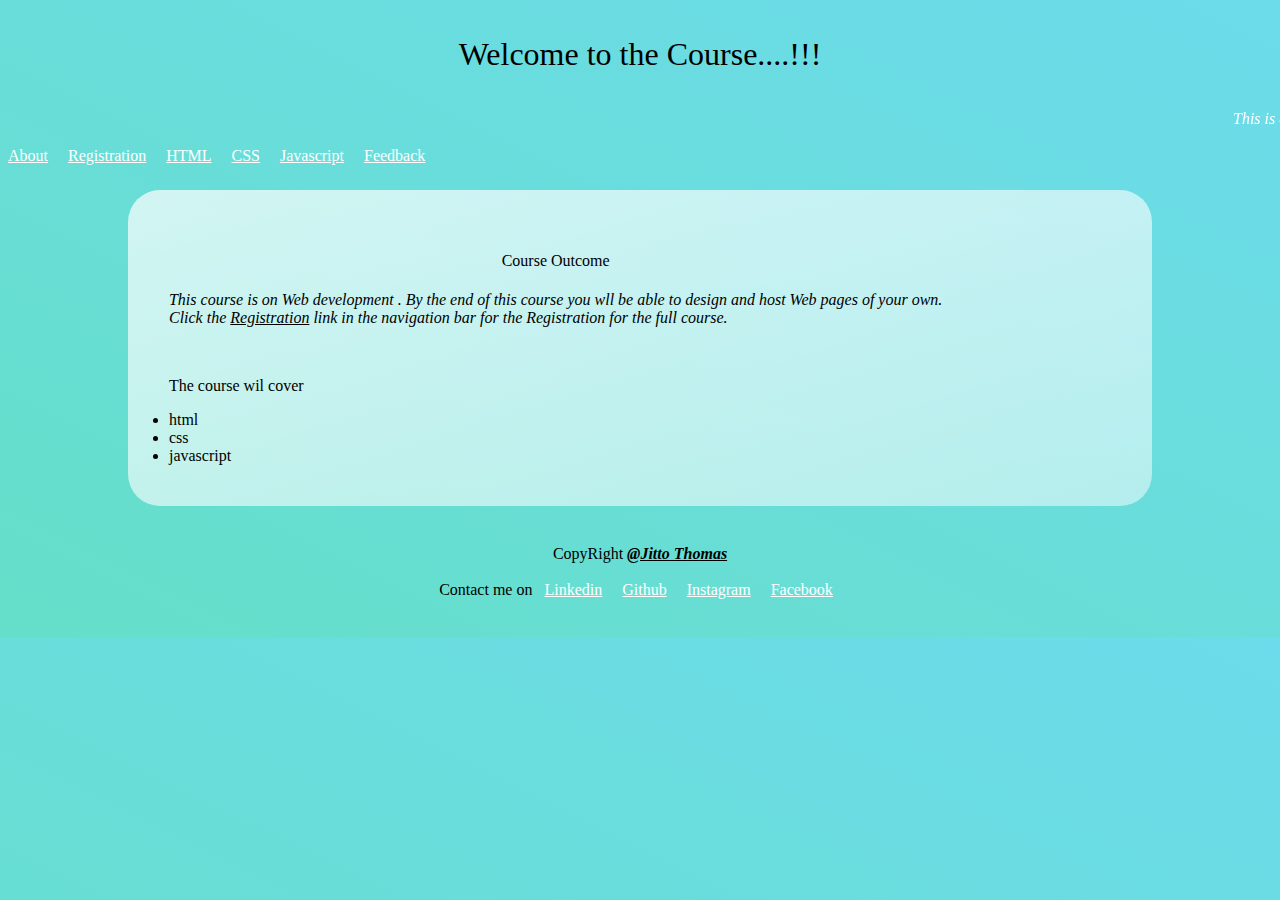
<file: index.html>
<!DOCTYPE html>
<html lang="en">
<head>
    <meta charset="UTF-8">
    <meta http-equiv="X-UA-Compatible" content="IE=edge">
    <meta name="viewport" content="width=device-width, initial-scale=1.0">
    <title>Home</title>
    <link rel="stylesheet" href="index.css">
</head>
<body>
    <h1>Welcome to the Course....!!!</h1>
    <marquee><i>This is a full course on Web development. By the end of this course you will become a ful stack developer... </i></marquee>
    <div class="navbar">
        <a href="index.html">About</a>
        <a href="reg.html">Registration</a>
        <a href="html.html">HTML</a>
        <a href="css.html">CSS</a>
        <a href="javascript.html">Javascript</a>
        <a href="feedback.html">Feedback</a>
    </div>
    <div class="container">
        <div class="content">
            <h4>Course Outcome</h4>
            <p><i>This course is on Web development . By the 
                end of this course you  wll be able to design and host Web
                pages of your own. <br>
                Click the <u>Registration</u> link in the navigation bar for the Registration
                for the full course. 
            </i></p>
            <br>
            <p>The course wil cover</p>
            <li>html</li>
            <li>css</li>
            <li>javascript</li>
        </div>
    </div>
    <footer>
        CopyRight <b><i><u>@Jitto Thomas</u></i></b><br>
        <br>Contact me on
        <a href="https://www.linkedin.com/in/jitto-thomas-aa88a81a1" target="_blank">Linkedin</a>
        <a href="https://github.com/jitto1" target="_blank">Github</a>
        <a href="http://instagram.com/_jitto_thomas_?utm_source=qr" target="_blank">Instagram</a>
        <a href="https://www.facebook.com/jitto.thomas.376/" target="_blank">Facebook</a>
    </footer>
</body>
</html>
</file>
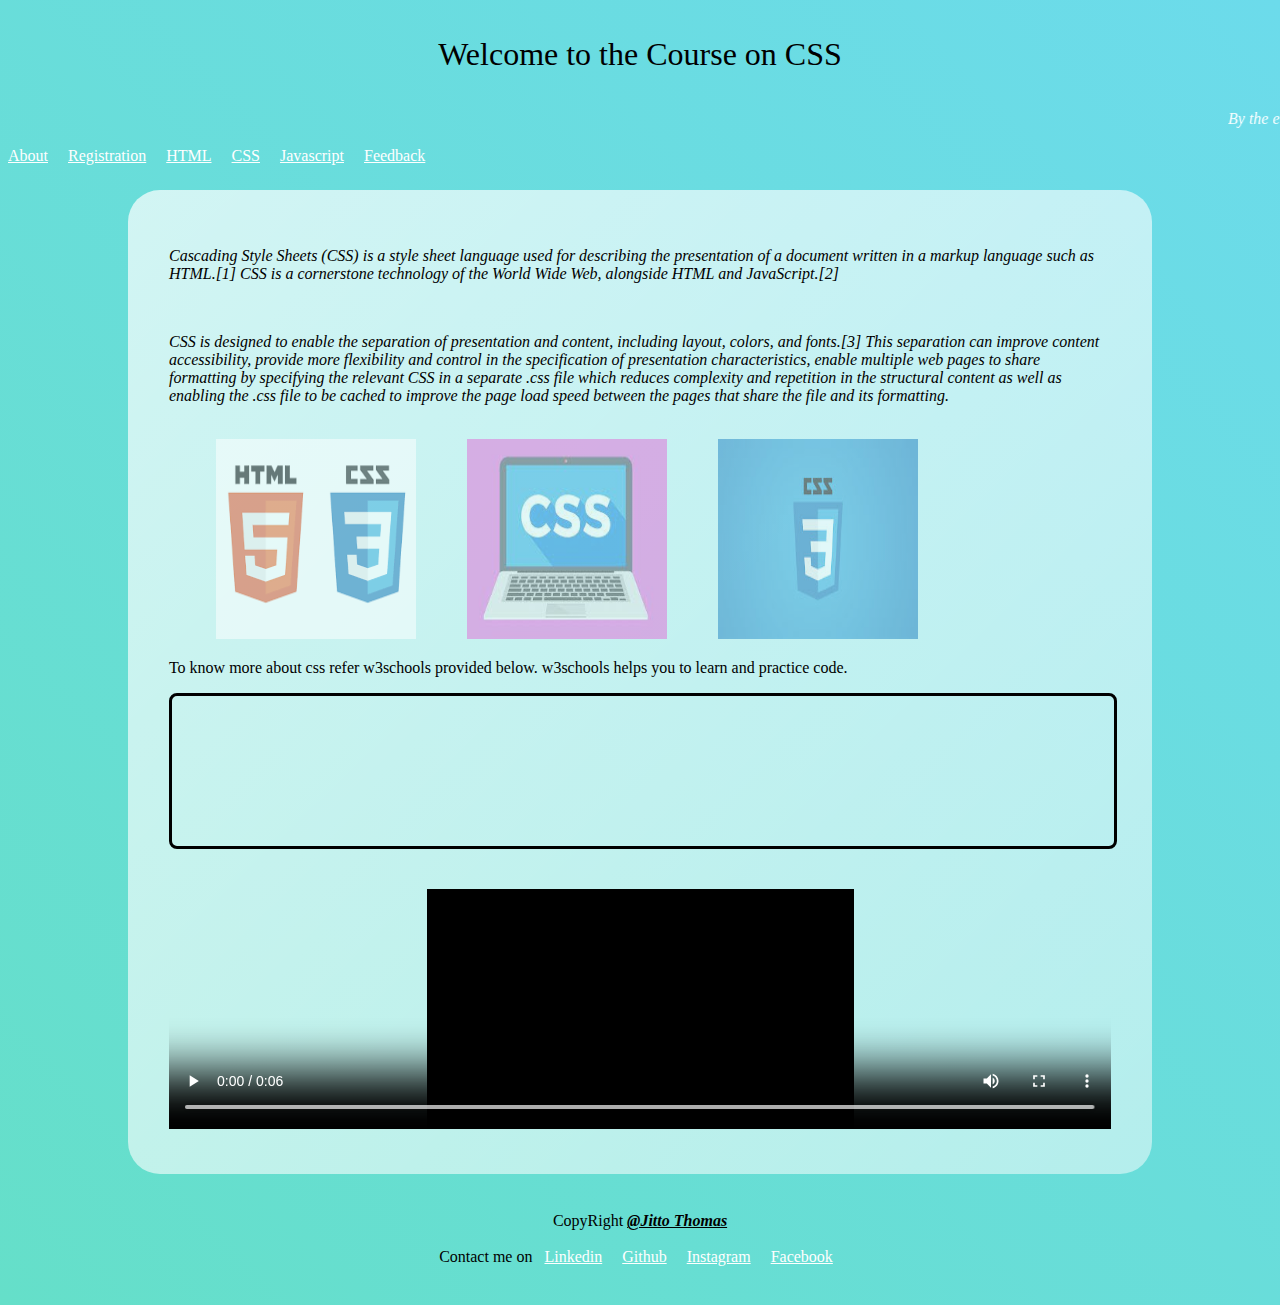
<file: css.html>
<!DOCTYPE html>
<html lang="en">
<head>
    <meta charset="UTF-8">
    <meta http-equiv="X-UA-Compatible" content="IE=edge">
    <meta name="viewport" content="width=device-width, initial-scale=1.0">
    <title>HTML</title>
    <link rel="stylesheet" href="index.css">
</head>
<body>
    <h1>Welcome to the Course on CSS</h1>
    <marquee><i>By the end of this course you will have a basic knowldge on css which is makes web pages look good....</i></marquee>
    <div class="navbar">
        <a href="index.html">About</a>
        <a href="reg.html">Registration</a>
        <a href="html.html">HTML</a>
        <a href="css.html">CSS</a>
        <a href="javascript.html">Javascript</a>
        <a href="feedback.html">Feedback</a>
    </div>
    <div class="container">
        <div class="content">
        <p><i>Cascading Style Sheets (CSS) is a style sheet language used for describing the presentation of a 
            document written in a markup language such as HTML.[1] CSS is a cornerstone technology of the World
             Wide Web, alongside HTML and JavaScript.[2]</i></p><br>
            <p><i>CSS is designed to enable the separation of presentation and content, including layout, colors, and 
                fonts.[3] This separation can improve content accessibility, provide more flexibility and control in the 
                specification of presentation characteristics, enable multiple web pages to share formatting by specifying 
                the relevant CSS in a separate .css file which reduces complexity and repetition in the structural content as
                 well as enabling the .css file to be cached to improve the page load speed between the pages that share 
                 the file and its formatting.</i></p>
        
        <br>
        <div class="img">
            <img class="img1" src="images/css1.png" alt="html image">
            <img class="img1" src="images/css2.jfif" alt="html image">
            <img class="img1" src="images/css3.jfif" alt="html image">
        </div>
        <div>
            <p>To know more about css refer w3schools provided below. w3schools helps you to learn and practice code.</p>
            <iframe class="ifr" src="https://www.w3schools.com/" frameborder="2px"></iframe>
        </div>
        <br>
                <br>
            <video height="240" width="100%" autoplay controls>
                <source src="video/thanks.mp4" type="video/mp4">
            </video>
        </div>
    </div>
    <footer>
        CopyRight <b><i><u>@Jitto Thomas</u></i></b><br>
        <br>Contact me on
        <a href="https://www.linkedin.com/in/jitto-thomas-aa88a81a1" target="_blank">Linkedin</a>
        <a href="https://github.com/jitto1" target="_blank">Github</a>
        <a href="http://instagram.com/_jitto_thomas_?utm_source=qr" target="_blank">Instagram</a>
        <a href="https://www.facebook.com/jitto.thomas.376/" target="_blank">Facebook</a>
    </footer>
</body>
</html>
</file>
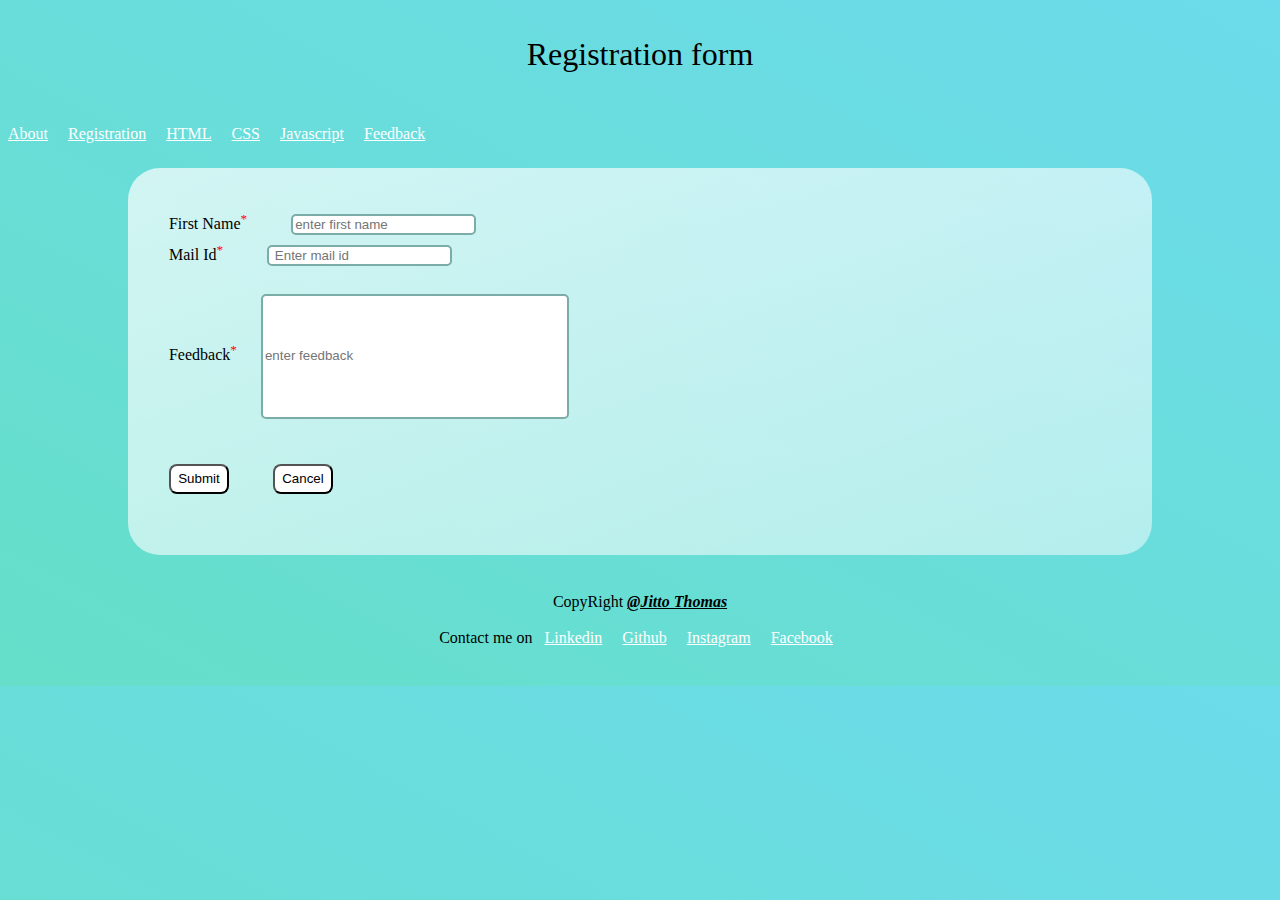
<file: feedback.html>
<!DOCTYPE html>
<html lang="en">
<head>
    <meta charset="UTF-8">
    <meta http-equiv="X-UA-Compatible" content="IE=edge">
    <meta name="viewport" content="width=device-width, initial-scale=1.0">
    <title>Feedback</title>
    <link rel="stylesheet" href="index.css">
</head>
<body>
    <h1>Registration form</h1>
    <div class="navbar">
        <a href="index.html">About</a>
        <a href="reg.html">Registration</a>
        <a href="html.html">HTML</a>
        <a href="css.html">CSS</a>
        <a href="javascript.html">Javascript</a>
        <a href="feedback.html">Feedback</a>
    </div>
    <div class="container">
        <div class="content">
            <form>
                <label for="Firstname">First Name<sup>*</sup></label>
                <input type="text" placeholder="enter first name" required>
                <br><label for="Mail">Mail Id<sup>*</sup></label>
                <input type="mail" placeholder=" Enter mail id" required>
                <br>
                <br><label for="feedback">Feedback<sup>*</sup></label>
                <input class="feedback-area" type="text" placeholder="enter feedback" required>
            </form>
            <button>Submit</button>
            <button>Cancel</button>
        </div>
    </div>
    <footer>
        CopyRight <b><i><u>@Jitto Thomas</u></i></b><br>
        <br>Contact me on
        <a href="https://www.linkedin.com/in/jitto-thomas-aa88a81a1" target="_blank">Linkedin</a>
        <a href="https://github.com/jitto1" target="_blank">Github</a>
        <a href="http://instagram.com/_jitto_thomas_?utm_source=qr" target="_blank">Instagram</a>
        <a href="https://www.facebook.com/jitto.thomas.376/" target="_blank">Facebook</a>
    </footer>
</body>
</html>
</file>
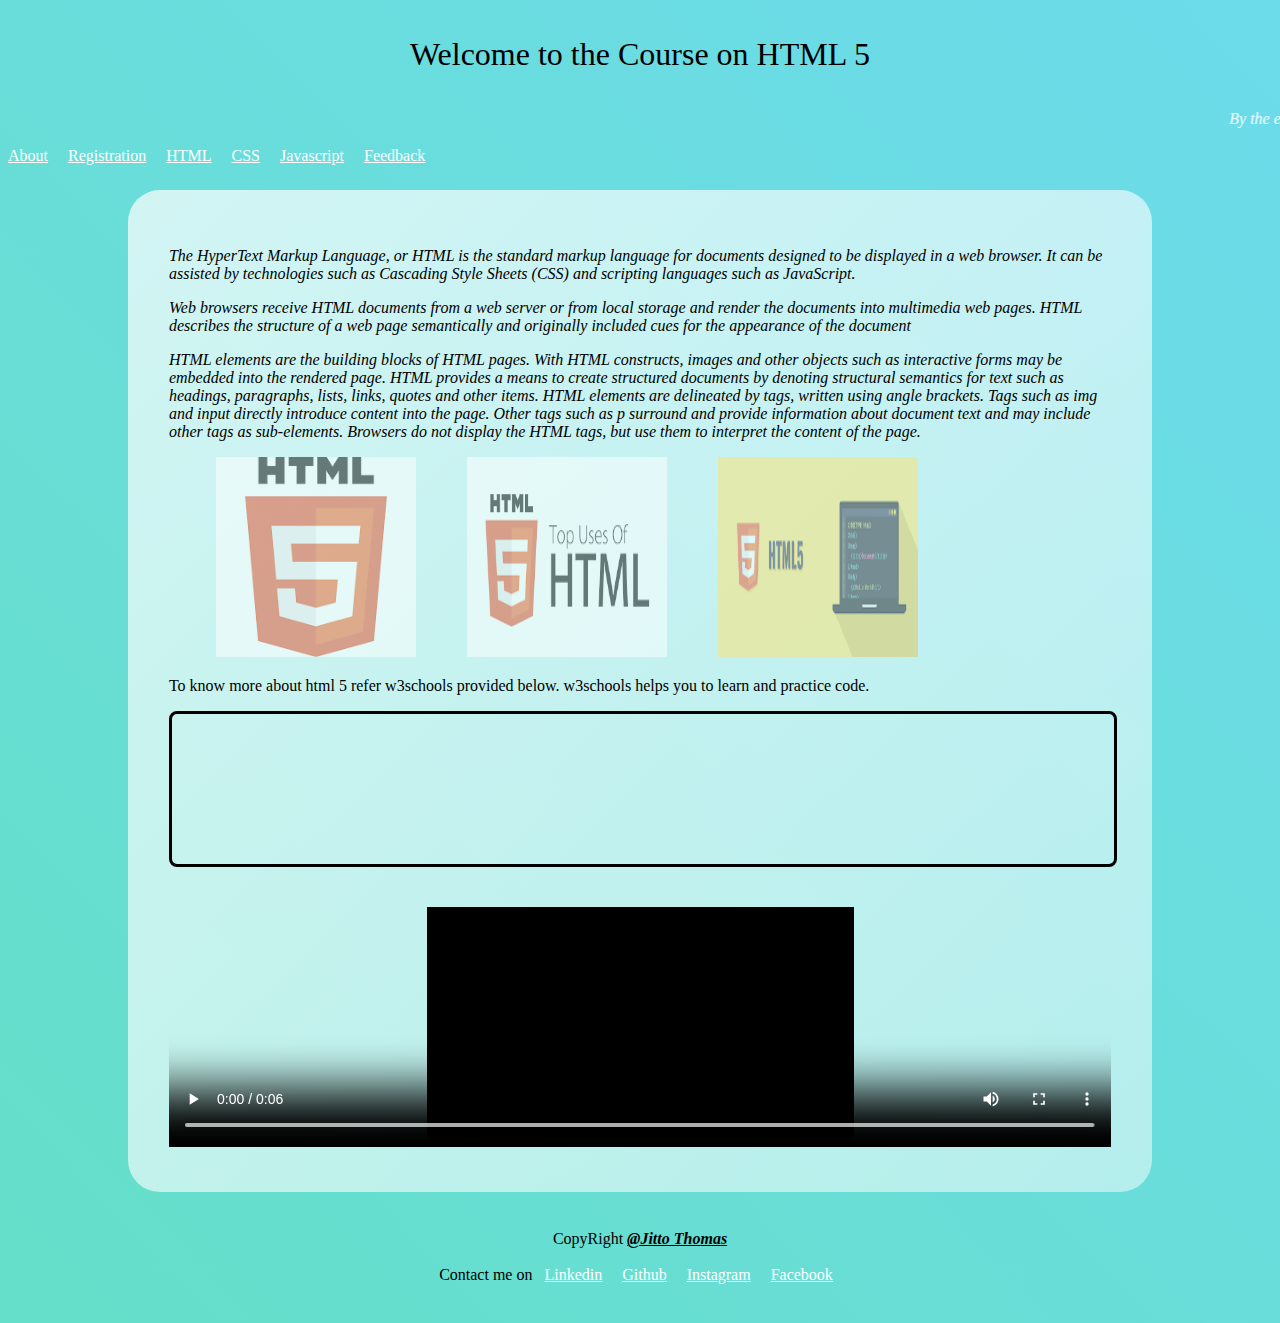
<file: html.html>
<!DOCTYPE html>
<html lang="en">
<head>
    <meta charset="UTF-8">
    <meta http-equiv="X-UA-Compatible" content="IE=edge">
    <meta name="viewport" content="width=device-width, initial-scale=1.0">
    <title>HTML</title>
    <link rel="stylesheet" href="index.css">
</head>
<body>
    <h1>Welcome to the Course on HTML 5</h1>
    <marquee><i>By the end of this course you will have a basic knowldge on html which is the main frame work of web pages....</i></marquee>
    <div class="navbar">
        <a href="index.html">About</a>
        <a href="reg.html">Registration</a>
        <a href="html.html">HTML</a>
        <a href="css.html">CSS</a>
        <a href="javascript.html">Javascript</a>
        <a href="feedback.html">Feedback</a>
    </div>
    <div class="container">
        <div class="content">
            <p><i> The HyperText Markup Language, or HTML is the standard markup language for documents designed
                 to be displayed in a web browser. It can be assisted by technologies such as Cascading Style
                  Sheets (CSS) and scripting languages such as JavaScript.
            </i></p>
            <p><i>Web browsers receive HTML documents from a web server or from local storage and render the
                 documents into multimedia web pages. HTML describes the structure of a web page semantically
                  and originally included cues for the appearance of the document</i></p>
                  <p><i>HTML elements are the building blocks of HTML pages. With HTML constructs, images and 
                      other objects such as interactive forms may be embedded into the rendered page. HTML
                       provides a means to create structured documents by denoting structural semantics for
                        text such as headings, paragraphs, lists, links, quotes and other items. HTML elements
                         are delineated by tags, written using angle brackets. Tags such as img and
                          input directly introduce content into the page. Other tags such as p surround
                               and provide information about document text and may include other tags as
                                sub-elements. Browsers do not display the HTML tags, but use them to interpret
                                 the content of the page.</i></p>
            <div class="img">
                <img class="img1" src="images/htm1.png" alt="html image">
                <img class="img1" src="images/html2.png" alt="html image">
                <img class="img1" src="images/html3.png" alt="html image">
            </div>
            <div>
                <p>To know more about html 5 refer w3schools provided below. w3schools helps you to learn and practice code.</p>
                <iframe class="ifr" src="https://www.w3schools.com/" frameborder="2px"></iframe>
                </div>
                <br>
                <br>
            <video height="240" width="100%" autoplay controls>
                <source src="video/thanks.mp4" type="video/mp4">
            </video>
        </div>
    </div>
    <footer>
        CopyRight <b><i><u>@Jitto Thomas</u></i></b><br>
        <br>Contact me on
        <a href="https://www.linkedin.com/in/jitto-thomas-aa88a81a1" target="_blank">Linkedin</a>
        <a href="https://github.com/jitto1" target="_blank">Github</a>
        <a href="http://instagram.com/_jitto_thomas_?utm_source=qr" target="_blank">Instagram</a>
        <a href="https://www.facebook.com/jitto.thomas.376/" target="_blank">Facebook</a>
    </footer>
</body>
</html>
</file>
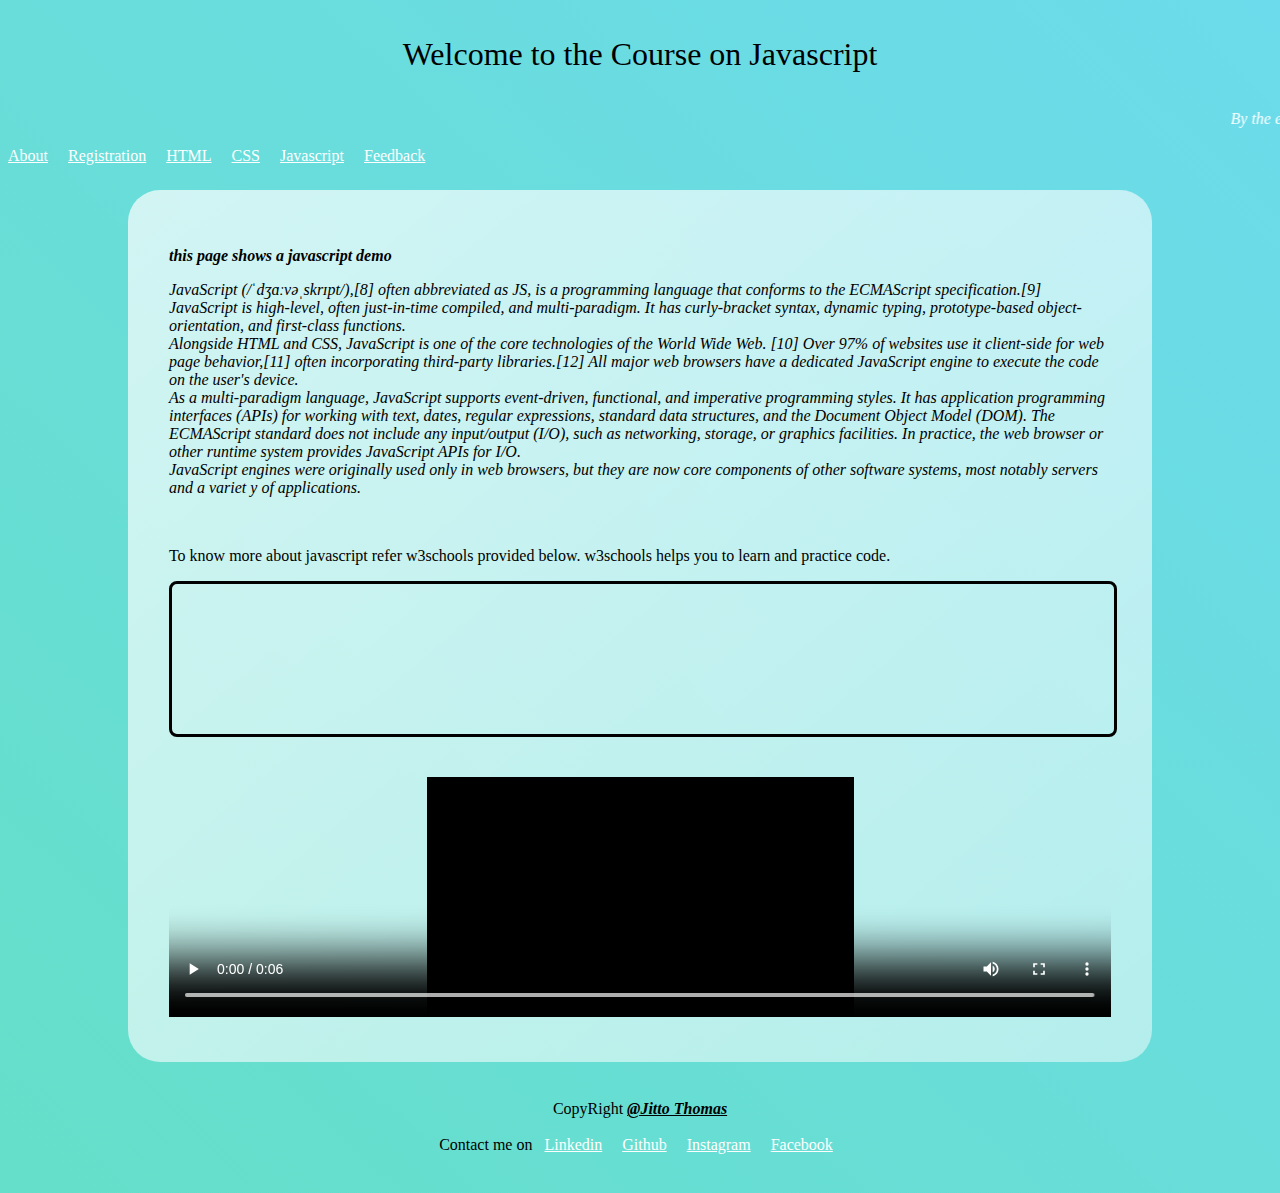
<file: javascript.html>
<!DOCTYPE html>
<html lang="en">
<head>
    <meta charset="UTF-8">
    <meta http-equiv="X-UA-Compatible" content="IE=edge">
    <meta name="viewport" content="width=device-width, initial-scale=1.0">
    <title>HTML</title>
    <link rel="stylesheet" href="index.css">
</head>
<body>
    <h1>Welcome to the Course on Javascript</h1>
    <marquee><i>By the end of this course you will have a basic knowldge on javascript which which helps in making interactive web pages....</i></marquee>
    <div class="navbar">
        <a href="index.html">About</a>
        <a href="reg.html">Registration</a>
        <a href="html.html">HTML</a>
        <a href="css.html">CSS</a>
        <a href="javascript.html">Javascript</a>
        <a href="feedback.html">Feedback</a>
    </div>
    <div class="container">
        <div class="content">
            <p><i><strong> this page shows a javascript demo</strong>
            </i></p>
            <p><i> JavaScript (/ˈdʒɑːvəˌskrɪpt/),[8] often abbreviated as JS, is a programming language that
                 conforms to the ECMAScript specification.[9] JavaScript is high-level, often just-in-time
                  compiled, and multi-paradigm. It has curly-bracket syntax, dynamic typing, prototype-based
                   object-orientation, and first-class functions.<br>
                Alongside HTML and CSS, JavaScript is one of the core technologies of the World Wide Web.
                [10] Over 97% of websites use it client-side for web page behavior,[11] often incorporating
                 third-party libraries.[12] All major web browsers have a dedicated JavaScript engine to
                  execute the code on the user's device.<br>
                As a multi-paradigm language, JavaScript supports event-driven, functional, and imperative
                 programming styles. It has application programming interfaces (APIs) for working with text,
                  dates, regular expressions, standard data structures, and the Document Object Model (DOM).
                The ECMAScript standard does not include any input/output (I/O), such as networking, storage,
                 or graphics facilities. In practice, the web browser or other runtime system provides
                  JavaScript APIs for I/O.<br>
                JavaScript engines were originally used only in web browsers, but they are
                 now core components of other software systems, most notably servers and a variet
                 y of applications.</i></p>
            <br>
            <script>alert("This is a javascrpit demo")</script>
            <div>
                <p>To know more about javascript refer w3schools provided below. w3schools helps you to learn and practice code.</p>
                <iframe class="ifr" src="https://www.w3schools.com/" frameborder="2px"></iframe>
            </div>
            <br>
                    <br>
                <video height="240" width="100%" autoplay controls>
                    <source src="video/thanks.mp4" type="video/mp4">
                </video>
        </div>
    </div>
    <footer>
        CopyRight <b><i><u>@Jitto Thomas</u></i></b><br>
        <br>Contact me on
        <a href="https://www.linkedin.com/in/jitto-thomas-aa88a81a1" target="_blank">Linkedin</a>
        <a href="https://github.com/jitto1" target="_blank">Github</a>
        <a href="http://instagram.com/_jitto_thomas_?utm_source=qr" target="_blank">Instagram</a>
        <a href="https://www.facebook.com/jitto.thomas.376/" target="_blank">Facebook</a>
    </footer>
</body>
</html>
</file>
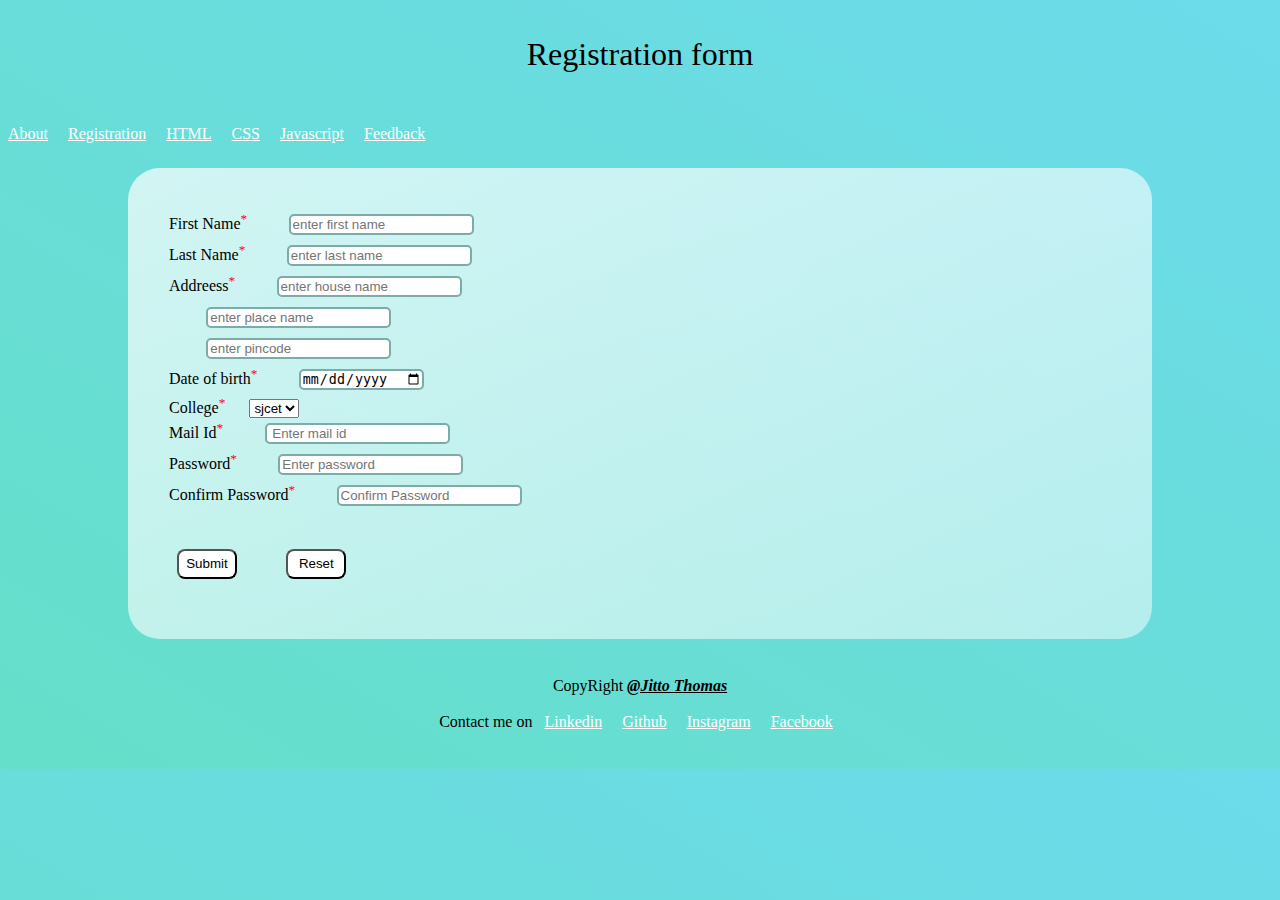
<file: reg.html>
<!DOCTYPE html>
<html lang="en">
<head>
    <meta charset="UTF-8">
    <meta http-equiv="X-UA-Compatible" content="IE=edge">
    <meta name="viewport" content="width=device-width, initial-scale=1.0">
    <title>Registration</title>
    <link rel="stylesheet" href="index.css">
</head>
<body>
    <h1>Registration form</h1>
    <div class="navbar">
        <a href="index.html">About</a>
        <a href="reg.html">Registration</a>
        <a href="html.html">HTML</a>
        <a href="css.html">CSS</a>
        <a href="javascript.html">Javascript</a>
        <a href="feedback.html">Feedback</a>
    </div>
    <div class="container">
        <div class="content">
            <form>
                <label for="Firstname">First Name<sup>*</sup></label>
                <input type="text" placeholder="enter first name" required>
                <br><label for="Lastname">Last Name<sup>*</sup></label>
                <input type="text" placeholder="enter last name" required>
                <br><label for="Address">Addreess<sup>*</sup></label>
                <input type="text" placeholder="enter house name" required>
                <br><input type="text" placeholder="enter place name" required>
                <input type="number" placeholder="enter pincode" required>
                <br>
                <label for="dob">Date of birth<sup>*</sup></label>
                <input type="date" required>
                <br>
                <label for="college">College<sup>*</sup></label>
                <select name="college" style="margin-left: 20px;">
                    <option value="sjcet">sjcet</option>
                    <option value="rit">rit</option>
                    <option value="mac">mac</option>
                    <option value="cet">cet</option>
                  </select>
                <br><label for="Mail">Mail Id<sup>*</sup></label>
                <input type="mail" placeholder=" Enter mail id" required>
                <br><label for="Password">Password<sup>*</sup></label>
                <input type="password" placeholder="Enter password" required>
                <br><label for="confirm">Confirm Password<sup>*</sup></label>
                <input type="password" placeholder="Confirm Password" required>
            </form>
            <a href="succesful.html"><button>Submit</button></a>
            <button>Reset</button>
        </div>
    </div>
    <footer>
        CopyRight <b><i><u>@Jitto Thomas</u></i></b><br>
        <br>Contact me on
        <a href="https://www.linkedin.com/in/jitto-thomas-aa88a81a1" target="_blank">Linkedin</a>
        <a href="https://github.com/jitto1" target="_blank">Github</a>
        <a href="http://instagram.com/_jitto_thomas_?utm_source=qr" target="_blank">Instagram</a>
        <a href="https://www.facebook.com/jitto.thomas.376/" target="_blank">Facebook</a>
    </footer>
</body>
</html>
</file>
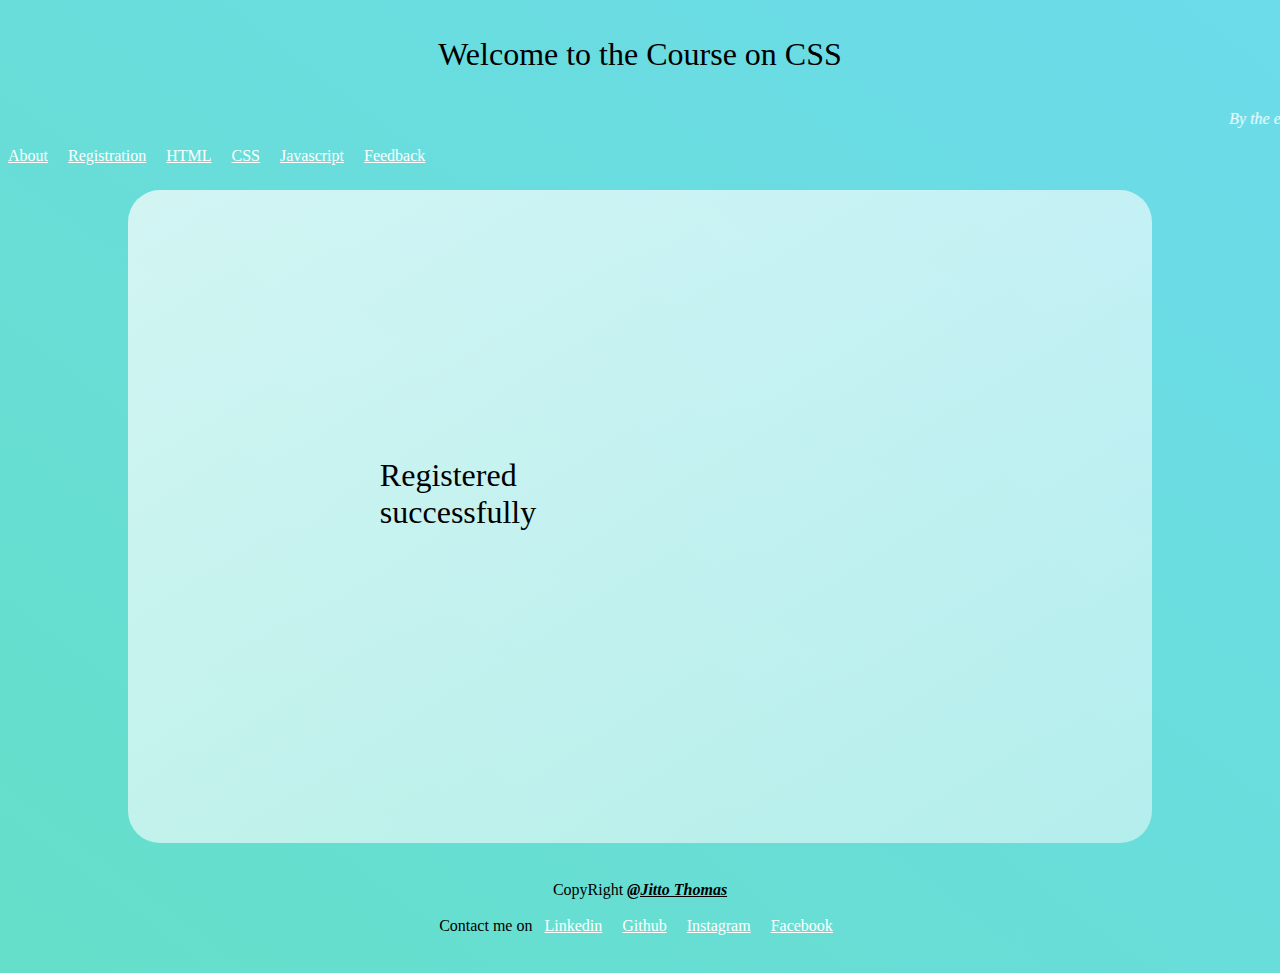
<file: succesful.html>
<!DOCTYPE html>
<html lang="en">
<head>
    <meta charset="UTF-8">
    <meta http-equiv="X-UA-Compatible" content="IE=edge">
    <meta name="viewport" content="width=device-width, initial-scale=1.0">
    <title>HTML</title>
    <link rel="stylesheet" href="index.css">
</head>
<body>
    <h1>Welcome to the Course on CSS</h1>
    <marquee><i>By the end of this course you will have a basic knowldge on css which is makes web pages look good....</i></marquee>
    <div class="navbar">
        <a href="index.html">About</a>
        <a href="reg.html">Registration</a>
        <a href="html.html">HTML</a>
        <a href="css.html">CSS</a>
        <a href="javascript.html">Javascript</a>
        <a href="feedback.html">Feedback</a>
    </div>
    <div class="container">
        <div class="content">
            <div class="sucess">
                <h1 id="rs">Registered successfully</h1>
            </div>
        </div>
    </div>
    <footer>
        CopyRight <b><i><u>@Jitto Thomas</u></i></b><br>
        <br>Contact me on
        <a href="https://www.linkedin.com/in/jitto-thomas-aa88a81a1" target="_blank">Linkedin</a>
        <a href="https://github.com/jitto1" target="_blank">Github</a>
        <a href="http://instagram.com/_jitto_thomas_?utm_source=qr" target="_blank">Instagram</a>
        <a href="https://www.facebook.com/jitto.thomas.376/" target="_blank">Facebook</a>
    </footer>
</body>
</html>
</file>
<file: index.css>
body{
    margin: 0;
    padding: 0;
    background: linear-gradient(to right top ,#65dfc9, #6cdbeb);
}

h1{
    text-align: center;
    padding-top: 15px;
    padding-bottom: 15px;
    font-weight: 500;
}
h4{
    text-align: center;
    font-weight: 500;
}
marquee{
    color: white;
}
.navbar{
    padding-top: 15px;
    padding-bottom: 15px;
    border-radius: 8px;
}
a{
    padding-top: 15px;
    padding-bottom: 15px;
    padding-left: 8px;
    padding-right: 8px;
    color: white;
}
a:hover{
    background-color: whitesmoke;
    color: black;
    border-radius: 8px;
}
.container{
    display: flex;
    margin-left: 10%;
    margin-right: 10%;
    margin-top: 10px;
    margin-bottom: 20px;
    background: linear-gradient(to right bottom, rgba(255,255,255,.7),rgba(255,255,255,.5));
    border-radius: 2rem;
    height:auto;
}
.content{
    margin: 4%;
}

input{
    margin-left: 10%;
    margin-top: 5px;
    margin-bottom: 5px;
    border: solid rgb(123, 172, 168) 2px;
    border-radius: 5px;
}
sup{
    color: red;
}
button{
    margin-top: 10%;
    margin-bottom: 5%;
    margin-right: 10%;
    border-radius: 8px;
    height: 30px;
    width: 60px;
    background-color: white;
    color: black;
}
button:hover{
    margin-top: 10%;
    margin-bottom: 5%;
    margin-right: 10%;
    border-radius: 8px;
    height: 30px;
    width: 60px;
    background-color: rgb(65, 124, 148);
    color: white;
}
.feedback-area{
    margin-left: 20px;
    height: 120px;
    width: 300px;
    padding-top: 0px;
    text-align: left;
}
footer{
    margin-top: 3%;
    margin-bottom: 3%;
    margin-left: 20%;
    margin-right: 20%;
    text-align: center;
}
.img{
    margin-left: auto;
    margin-right: auto;
}
.img1{
    margin-left: 5%;
    height: 200px;
    width: 200px;
    opacity: .5;
}
.img1:hover{
    opacity: 1;
    transform: scale(1.1);
}
.ifr{
    width: 100%;
    border: solid black 3px;
    border-radius: 8px;
}
.sucess{
    height: 40vh;
}
#rs{
    margin-top: 70%;
    margin-left: 70%;
}
</file>
